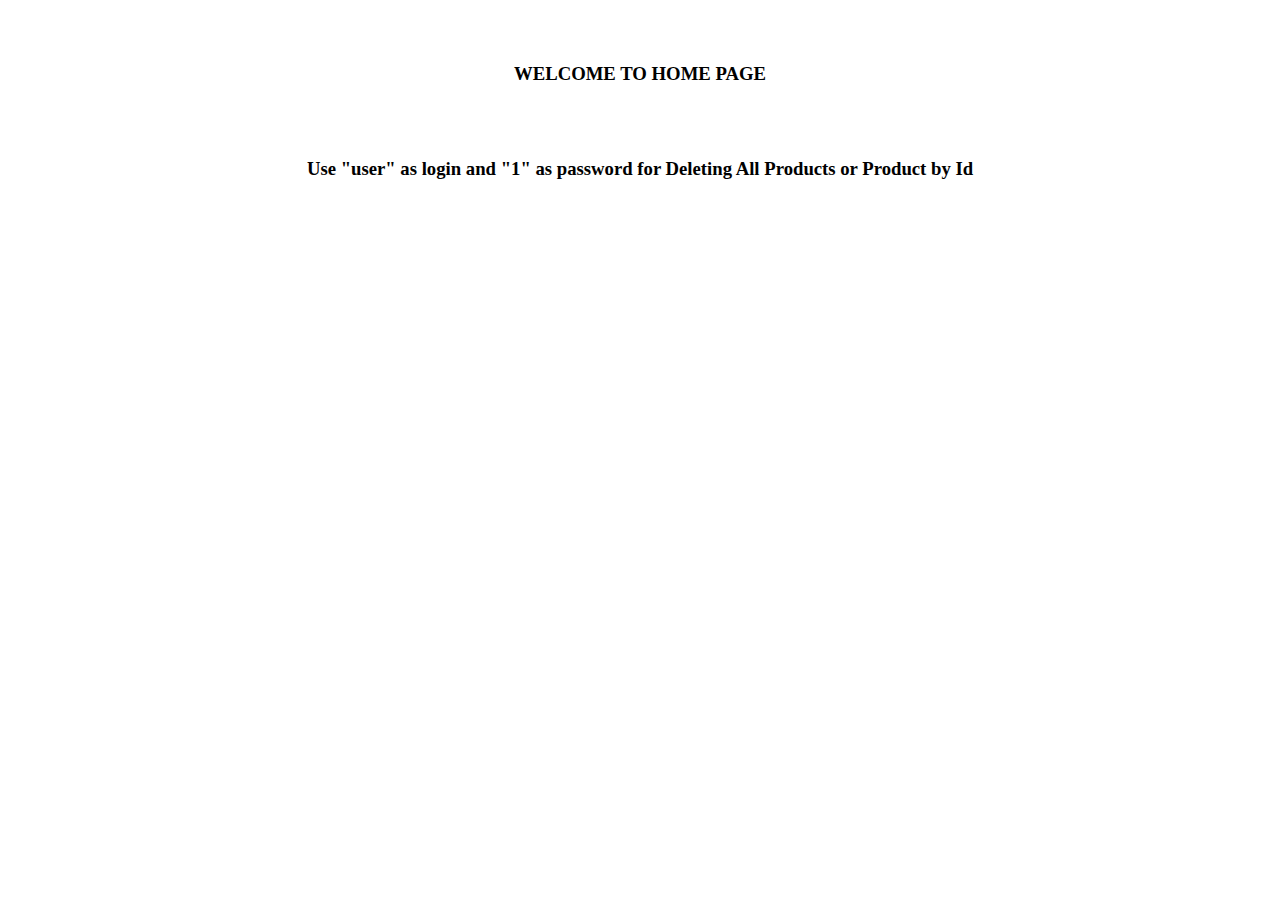
<file: src/main/resources/templates/index.html>
<!DOCTYPE html>
<html xmlns:th="http://www.thymeleaf.org" lang="en">
<head>
    <meta charset="UTF-8">
    <title>Home Page</title>
    <link th:href="@{/style.css}" rel="stylesheet" type="text/css">
</head>
<body>
<center>
    <div th:replace="header"></div>

    </br>
    </br>

    <div th:style="'color: #228b22'">
        <h3> WELCOME TO HOME PAGE</h3>
    </div>

    </br>
    </br>
    <h3> Use "user" as login and "1" as password for Deleting All Products or Product by Id</h3>

</center>

</br></br></br></br></br></br></br></br></br></br></br></br></br></br></br></br></br></br></br></br></br>
<div id="footer" th:insert="~{fragments/footer :: footer}"></div>
</body>
</html>
</file>
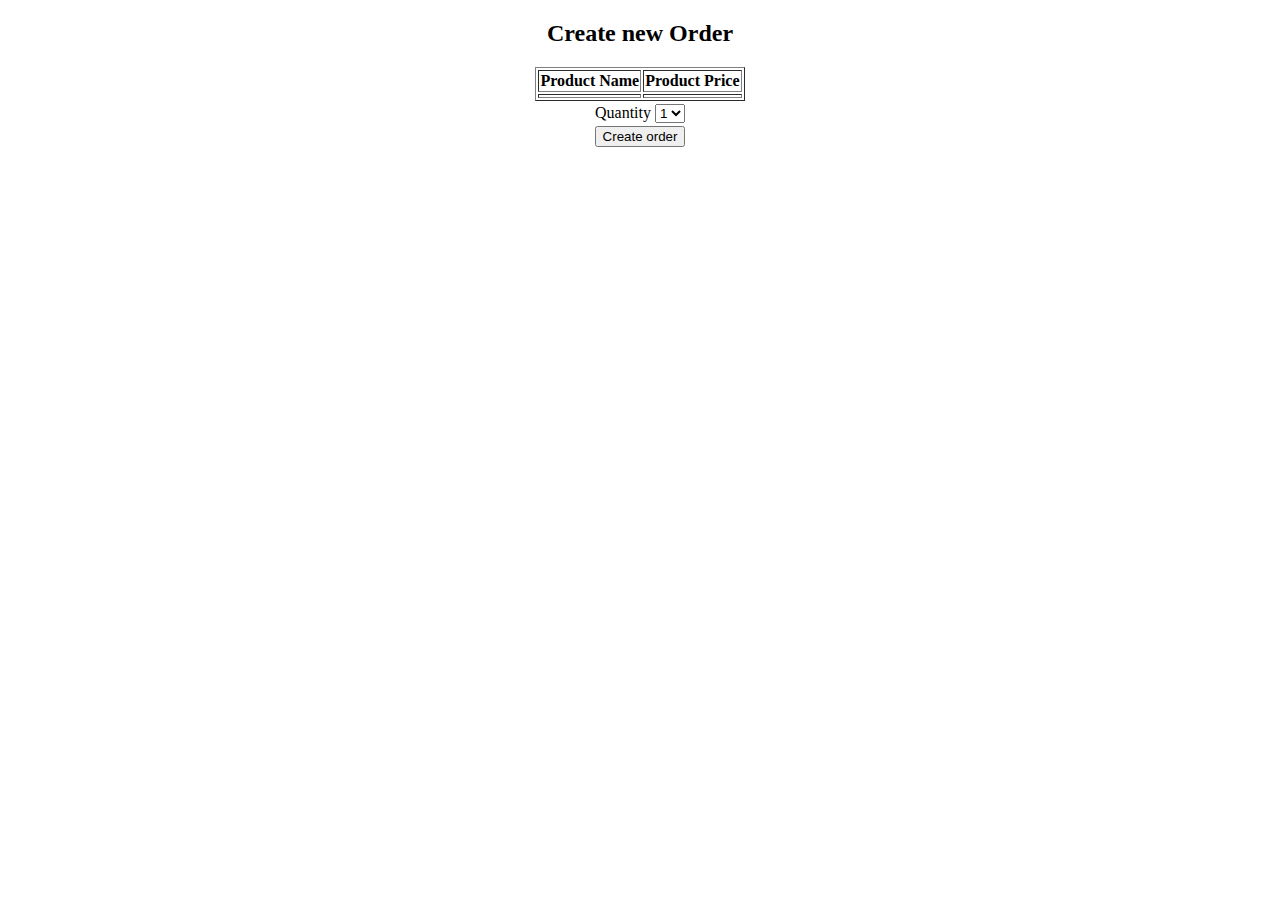
<file: src/main/resources/templates/create-order.html>
<!DOCTYPE html>
<html xmlns:th="http://www.thymeleaf.org" lang="en">
<head>
    <meta charset="UTF-8">
    <title>Create new Order</title>
    <link th:href="@{/style.css}" rel="stylesheet" type="text/css">
</head>
<body>
<center>
    <div th:replace="header"></div>
    <h2>Create new Order</h2>
    <form th:action="@{/create-order/add/{product_id}(product_id=${product.id})}" th:object="${orderitem}"
          method="post">
        <table border="1">
            <tr>
                <th>Product Name</th>
                <th>Product Price</th>
            </tr>
            <tr th:each="product, iStat: ${product}">
                <td>
                    <a th:text="${product.name}"/>
                </td>
                <td>
                    <a th:text="${product.price}"/>
                </td>
            </tr>

            <table>

                <tr>
                    <td>
                        <label for="quantity">Quantity</label>
                    </td>
                    <td>
                        <select th:field="*{quantity}" id="quantity">
                            <option value="1" selected="selected">1</option>
                            <option value="2">2</option>
                            <option value="3">3</option>
                            <option value="4">4</option>
                            <option value="5">5</option>
                            <option value="6">6</option>
                            <option value="7">7</option>
                        </select>
                    </td>
                </tr>

            </table>

            <tr>
                <td colspan="2">
                    <input type="submit" value="Create order"/>
                </td>
            </tr>

        </table>
    </form>

    </br></br></br></br></br></br></br></br></br></br></br></br></br></br></br></br></br></br></br></br></br>
    <div id="footer" th:insert="~{fragments/footer :: footer}"></div>
</center>
</body>

</html>
</file>
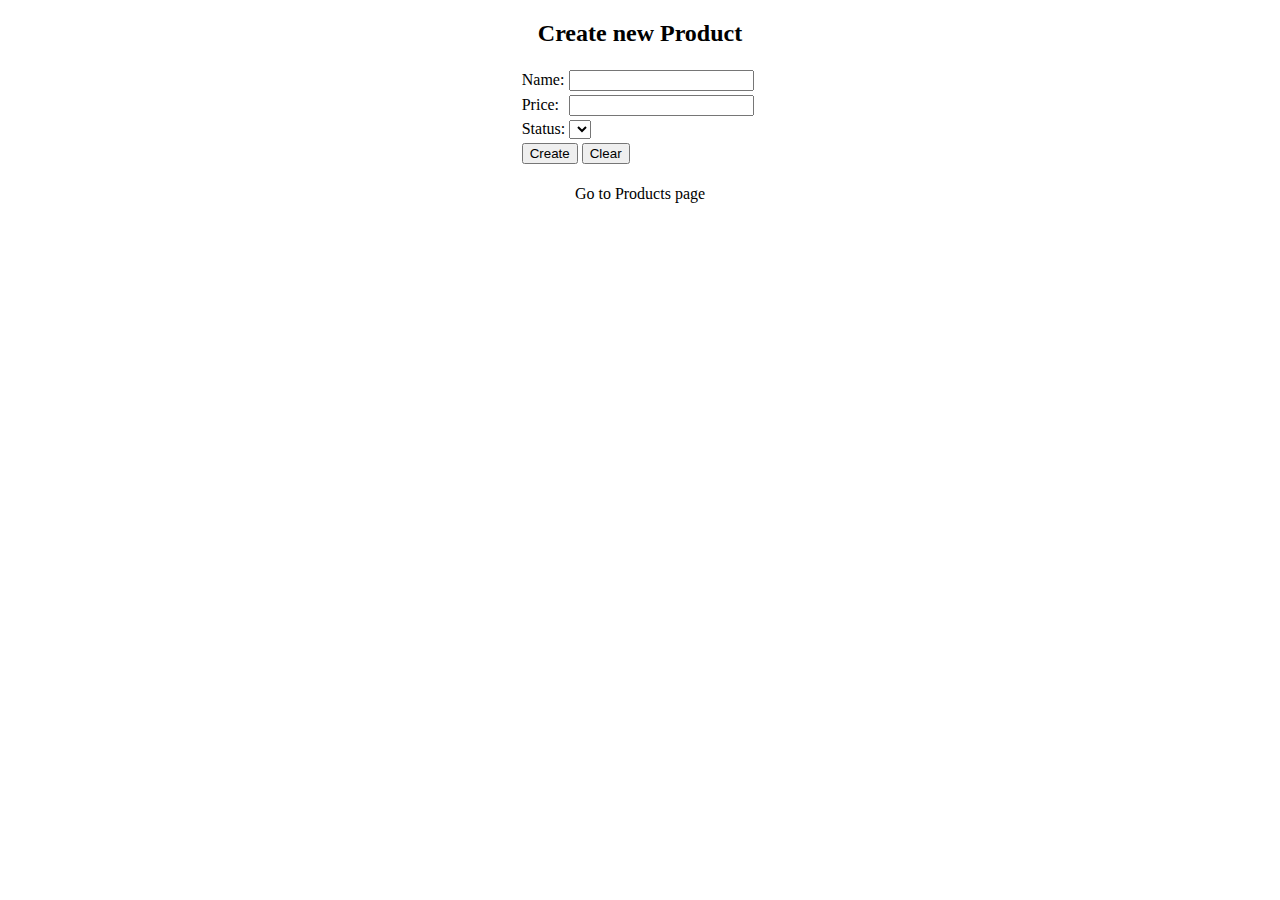
<file: src/main/resources/templates/create-product.html>
<!DOCTYPE html>
<html xmlns:th="http://www.thymeleaf.org" lang="en">
<head>
    <meta charset="UTF-8">
    <title>Create new Product</title>
    <link th:href="@{/style.css}" rel="stylesheet" type="text/css">
</head>
<body>
<center>
    <div th:replace="header"></div>
    <h2>Create new Product</h2>
    <form th:action="@{/products}" th:object="${product}" method="post">
        <table>
            <tr>
                <td>
                    <label for="name">Name:</label>
                </td>
                <td>
                    <input type="text" th:field="*{name}" id="name"/>
                </td>
                <td th:style="'color: #ff6347'">
                    <span th:if="${#fields.hasErrors('name')}" th:errors="*{name}"></span>
                </td>
            </tr>

            <tr>
                <td>
                    <label for="price">Price:</label>
                </td>
                <td>
                    <input type="text" th:field="*{price}" id="price"/>
                </td>
                <td th:style="'color: #ff6347'">
                    <span th:if="${#fields.hasErrors('price')}" th:errors="*{price}"></span>
                </td>
            </tr>

            <tr>
                <td>
                    <label for="status">Status:</label>
                </td>
                <td>
                    <select name="status">
                        <option th:each="status : ${T(com.hybris.ciklum.model.Product.ProductsStatus).values()}"
                                th:value="${status}"
                                th:text="${status}">
                        </option>
                    </select>
                </td>
            </tr>

            <tr>
                <td colspan="2">
                    <input type="submit" value="Create"/>
                    <input type="reset" value="Clear"/>
                </td>
            </tr>
        </table>
    </form>
    <br>
    <a th:href="@{/products}">Go to Products page</a>

    </br></br></br></br></br></br></br></br></br></br></br></br></br></br></br></br></br></br></br></br></br>
    <div id="footer" th:insert="~{fragments/footer :: footer}"></div>
</center>
</body>
</html>
</file>
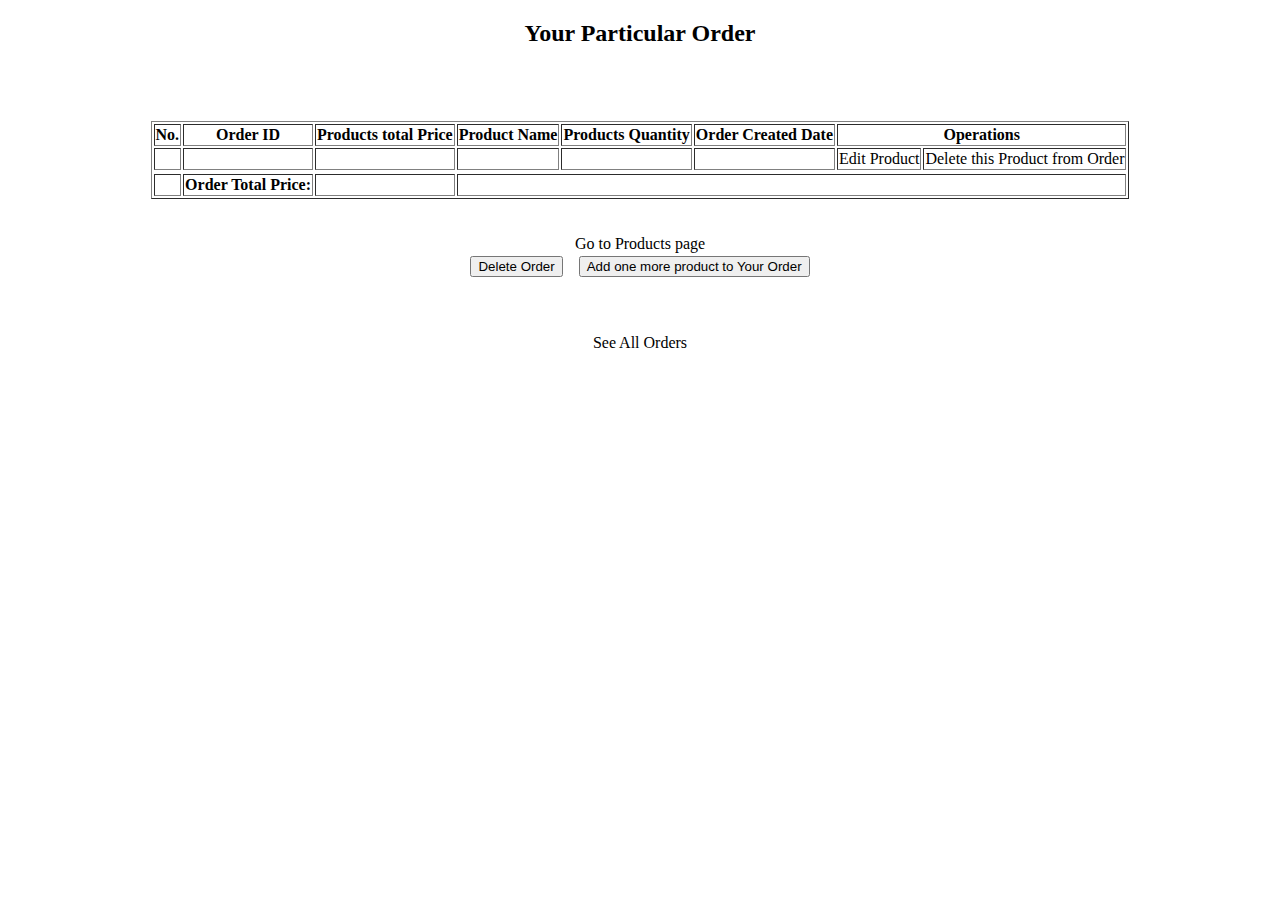
<file: src/main/resources/templates/order-items.html>
<!DOCTYPE html>
<html xmlns:th="http://www.thymeleaf.org" lang="en">
<head>
    <meta charset="UTF-8">
    <title>Particular Order</title>
    <link th:href="@{/style.css}" rel="stylesheet" type="text/css">
</head>
<body>
<center>
    <div th:replace="header"></div>
    <h2>Your Particular Order</h2>
    <br>
    <table border="1">
        <tr>
            <th>No.</th>
            <th>Order ID</th>
            <th>Products total Price</th>
            <th>Product Name</th>
            <th>Products Quantity</th>
            <th>Order Created Date</th>
            <th colspan="2">Operations</th>
        </tr>
        <tr th:each="orderItem, iStat: ${orderItems}">
            <td th:text="${iStat.index + 1}"/>
            <td th:text="${orderItem.order.getId()}"/>
            <td th:text="${orderItem.product.getPrice()} * ${orderItem.quantity}"/>
            <td th:text="${orderItem.product.getName()}"/>
            <td th:text="${orderItem.quantity}"/>
            <td th:text="${orderItem.order.getCreatedAt()}"/>
            <td>
                <a th:href="@{|/orders/${orderItem.order.id}/edit/${orderItem.product.id}/view|}">Edit Product</a>
            </td>

            <td>
                <a th:href="@{|/orders/${orderItem.id}/delete/${orderItem.order.id}/view/${orderItem.product.id}|}">Delete
                    this Product from Order</a>
            </td>
        </tr>

        <tr>
        </tr>
        <tr>
            <th></th>
            <th>Order Total Price:</th>
            <th th:text="${totalPrice}"/>
            </th>
            <th colspan="7"/>
            </th>
        </tr>

        </br>
        </br>

    </table>

    </br>
    </br>

    <table border="0">
        <div action="#" th:if="${orderItem}">
            <tr>

                <th th:style="'background-color: #ff6347'">
                    <form action="#" th:action="@{|/order/delete/${orderItem.getOrder().id}|}" th:object="${orderItem}"
                          method="get">
                        <input type="submit" value="Delete Order">
                    </form>
                </th>

                <th></th>
                <th></th>
                <th></th>

                <th th:style="'background-color: #228b22'">
                    <form action="#" th:action="@{|/order/${orderItem.order.id}/add/${orderItem.product.id}|}"
                          th:object="${orderItem}" method="get">
                        <input type="submit" value="Add one more product to Your Order">
                    </form>
                </th>

            </tr>
        </div>
        <div  th:unless="${orderItem}">
            <a th:href="@{/products}">Go to Products page</a>
        </div>

    </table>


    </br>
    </br>
    </br>
    <a th:href="@{/orders}">See All Orders</a>

    </br></br></br></br></br></br></br></br></br></br></br></br></br></br></br></br></br></br></br></br></br>
    <div id="footer" th:insert="~{fragments/footer :: footer}"></div>
</center>
</body>
</html>
</file>
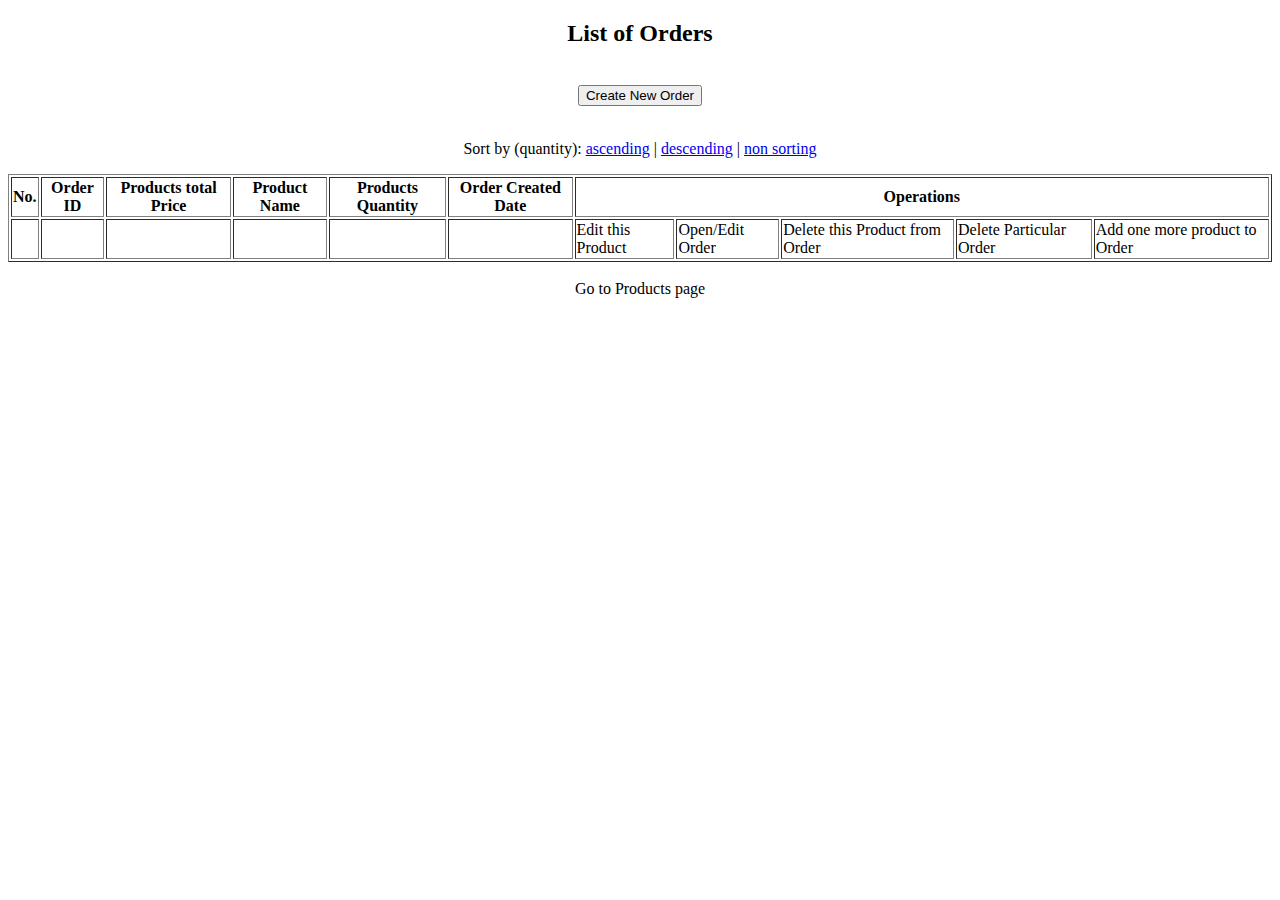
<file: src/main/resources/templates/orders.html>
<!DOCTYPE html>
<html xmlns:th="http://www.thymeleaf.org" lang="en">
<head>
    <meta charset="UTF-8">
    <title>List of Orders</title>
    <link th:href="@{/style.css}" rel="stylesheet" type="text/css">
</head>
<body>
<center>
    <div th:replace="header"></div>
    <h2>List of Orders</h2>
    <br>
    <form action="#" th:action="@{/products}" method="get">
        <input type="submit" value="Create New Order">
    </form>
    <br>
    <p>Sort by (quantity): <a href="/orders/sort=asc">ascending</a> | <a href="/orders/sort=desc">descending</a> | <a
            href="/orders">non sorting</a></p>
    <table border="1">
        <tr>
            <th>No.</th>
            <th>Order ID</th>
            <th>Products total Price</th>
            <th>Product Name</th>
            <th>Products Quantity</th>
            <th>Order Created Date</th>
            <th colspan="5">Operations</th>
        </tr>
        <tr th:each="orderItem, iStat: ${orders}">
            <td th:text="${iStat.index + 1}"/>
            <td th:text="${orderItem.order.getId()}"/>
            <td th:text="${orderItem.product.getPrice()} * ${orderItem.quantity}"/>
            <td th:text="${orderItem.product.getName()}"/>
            <td th:text="${orderItem.quantity}"/>
            <td th:text="${orderItem.order.getCreatedAt()}"/>

            <td>
                <a th:href="@{|/orders/${orderItem.order.id}/edit/${orderItem.product.id}|}">Edit this Product</a>
            </td>

            <td>
                <a th:href="@{|/orders/${orderItem.order.id}|}">Open/Edit Order</a>
            </td>

            <td>
                <a th:href="@{|/orders/delete/${orderItem.id}|}">Delete this Product from Order</a>
            </td>

            <td>
                <a th:href="@{|/orders/${orderItem.id}/delete/${orderItem.order.id}|}">Delete Particular Order</a>
            </td>
            <td>
                <a th:href="@{|/order/${orderItem.order.id}/add/${orderItem.product.id}|}">Add one more product to Order</a>
            </td>
        </tr>



    </table>
    <br>
    <a th:href="@{/products}">Go to Products page</a>

    </br></br></br></br></br></br></br></br></br></br></br></br></br></br></br></br></br></br></br></br></br>
    <div id="footer" th:insert="~{fragments/footer :: footer}"></div>
</center>
</body>
</html>
</file>
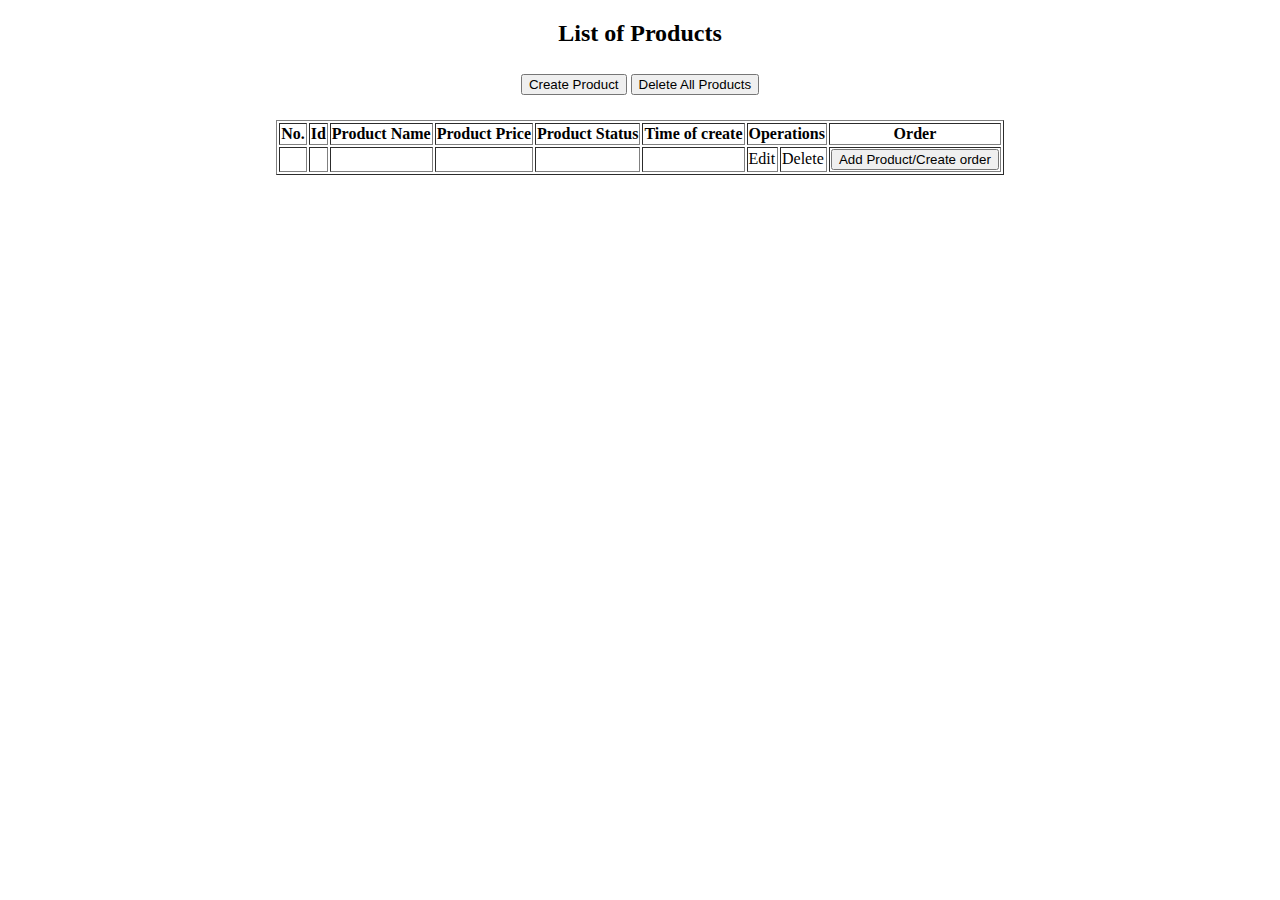
<file: src/main/resources/templates/products.html>
<!DOCTYPE html>
<html xmlns:th="http://www.thymeleaf.org" lang="en">
<head>
    <meta charset="UTF-8">
    <title>List of Products</title>
    <link th:href="@{/style.css}" rel="stylesheet" type="text/css">
</head>
<body>
<center>
    <div th:replace="header"></div>
    <h2>List of Products</h2>

    <table>
        <tr></tr>
        <tr></tr>
        <tr>
            <td>
                <form action="#" th:action="@{/create-product}" method="get">
                    <input type="submit" value="Create Product">
                </form>
            </td>
            <td>
                <form action="#" th:action="@{/products/delete/all}" method="get">
                    <input type="submit" value="Delete All Products">
                </form>
            </td>
        </tr>
        <tr></tr>
        <tr></tr>
    </table>

    <br>
    <table border="1">
        <tr>
            <th>No.</th>
            <th>Id</th>
            <th>Product Name</th>
            <th>Product Price</th>
            <th>Product Status</th>
            <th>Time of create</th>
            <th colspan="2">Operations</th>
            <th>Order</th>
        </tr>
        <tr th:each="product, iStat: ${products}">
            <td th:text="${iStat.index + 1}"/>
            <td th:text="${product.id}"/>
            <td>
                <a th:href="@{|/products/${product.id}|}" th:text="${product.name}"/>
            </td>
            <td>
                <a th:text="${product.price}"/>
            </td>
            <td>
                <a th:text="${product.getStatus()}"/>
            </td>
            <td>
                <a th:text="${product.getCreatedAt()}"/>
            </td>

            <td>
                <a th:href="@{|/products/edit/${product.id}|}">Edit</a>
            </td>
            <td>
                <a th:href="@{|/products/delete/${product.id}|}">Delete</a>
            </td>
            <td>
                <form action="#" th:action="@{/create-order/add/{product_id}(product_id=${product.id})}" method="get">
                    <input type="submit" value="Add Product/Create order">
                </form>
            </td>
        </tr>
    </table>

    </br></br></br></br></br></br></br></br></br></br></br></br></br></br></br></br></br></br></br></br></br>
    <div id="footer" th:insert="~{fragments/footer :: footer}"></div>
</center>
</body>
</html>
</file>
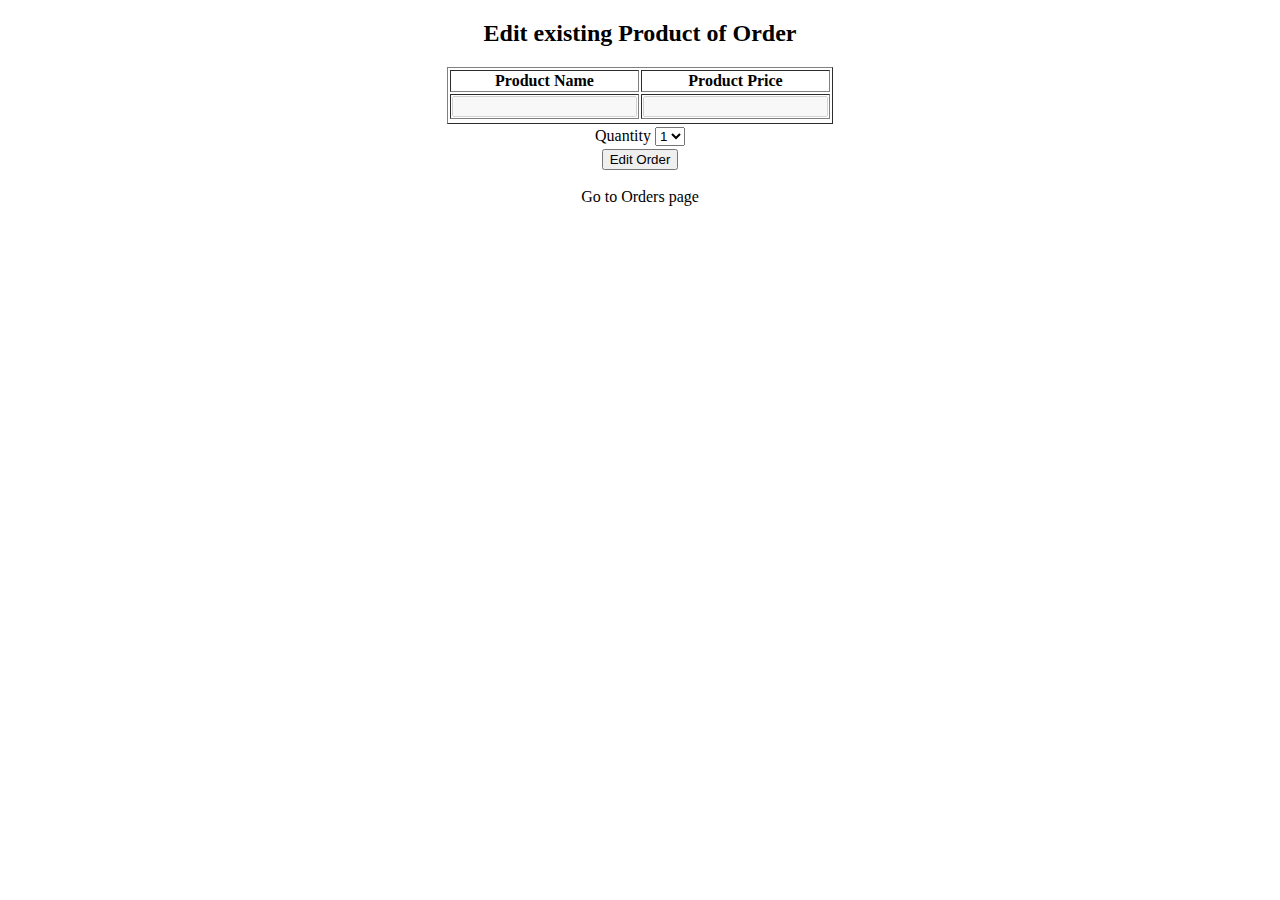
<file: src/main/resources/templates/update-order.html>
<!DOCTYPE html>
<html xmlns:th="http://www.thymeleaf.org" lang="en">
<head>
    <meta charset="UTF-8">
    <title>Edit existing Order</title>
    <link th:href="@{/style.css}" rel="stylesheet" type="text/css">
</head>
<body>
<center>
    <div th:replace="header"></div>
    <h2>Edit existing Product of Order</h2>
    <form th:object="${orderItem}" method="post">
        <table border="1">
            <tr>
                <th>Product Name</th>
                <th>Product Price</th>
            </tr>
            <tr th:each="orderItem, iStat: ${orderItem}">
                <td>
                    <input type="text" th:field="*{product.name}" id="name" th:value="*{product.name}" disabled/>
                </td>

                <td>
                    <input type="text" th:field="*{product.price}" id="price" th:value="*{product.price}" disabled/>
                </td>
            <tr>

            </tr>

            <table>

                <tr>
                    <td>
                        <label for="quantity">Quantity</label>
                    </td>
                    <td>
                        <select th:field="*{quantity}" id="quantity">
                            <option value="1" selected="selected">1</option>
                            <option value="2">2</option>
                            <option value="3">3</option>
                            <option value="4">4</option>
                            <option value="5">5</option>
                            <option value="6">6</option>
                            <option value="7">7</option>
                        </select>
                    </td>
                </tr>

            </table>

            <tr>
                <td colspan="2">
                    <input type="submit" value="Edit Order"/>
                </td>
            </tr>

        </table>
        <input type="hidden" name="name" th:value="*{product.name}">
        <input type="hidden" name="price" th:value="*{product.price}">
    </form>
    <br>
    <a th:href="@{/orders}">Go to Orders page</a>

    </br></br></br></br></br></br></br></br></br></br></br></br></br></br></br></br></br></br></br></br></br>
    <div id="footer" th:insert="~{fragments/footer :: footer}"></div>
</center>
</body>
</html>
</file>
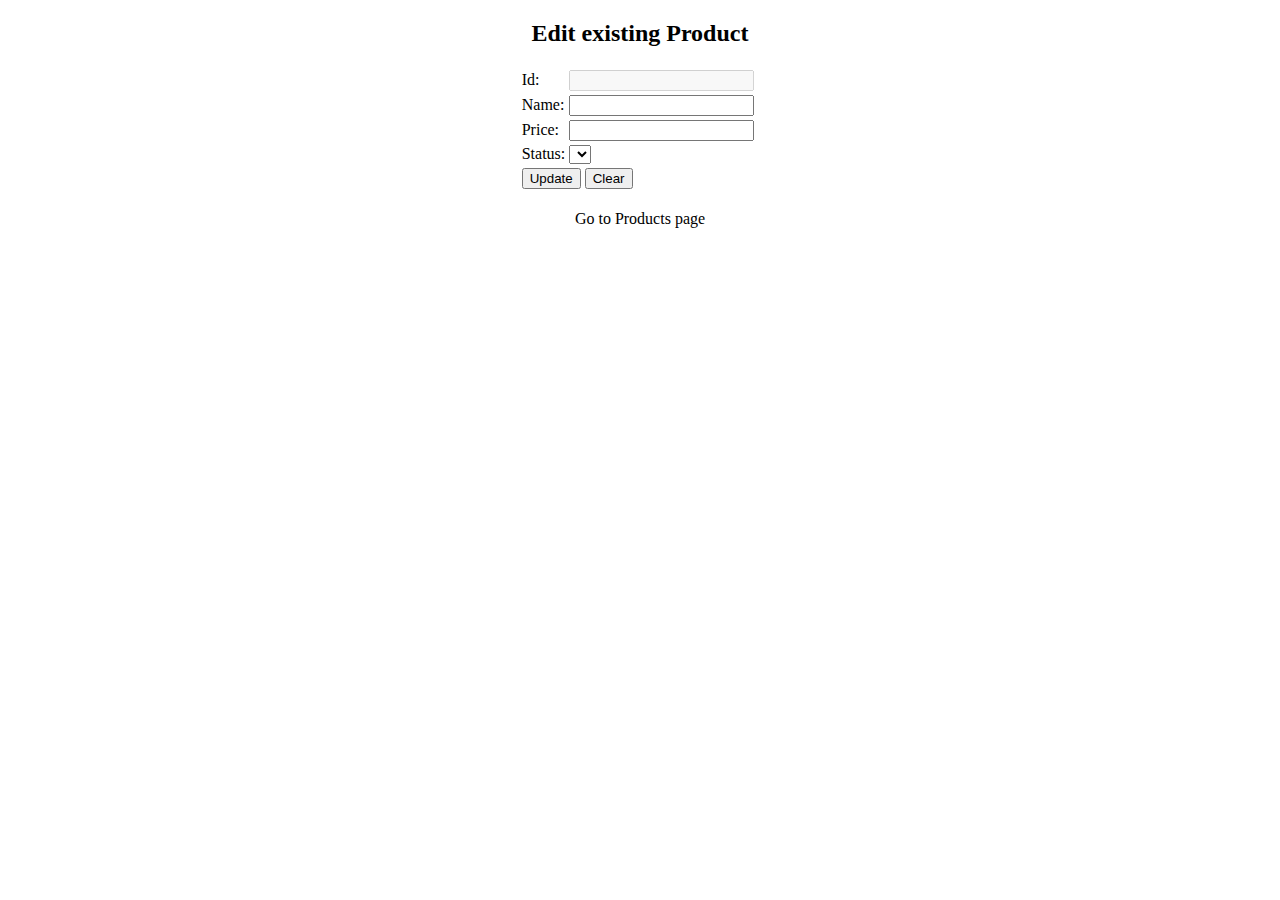
<file: src/main/resources/templates/update-product.html>
<!DOCTYPE html>
<html xmlns:th="http://www.thymeleaf.org" lang="en">
<head>
    <meta charset="UTF-8">
    <title>Edit existing Product</title>
    <link th:href="@{/style.css}" rel="stylesheet" type="text/css">
</head>
<body>
<center>
    <div th:replace="header"></div>
    <h2>Edit existing Product</h2>
    <form th:object="${product}" method="post">
        <table>
            <tr>
                <td>
                    <label for="id">Id:</label>
                </td>
                <td>
                    <input type="text" th:field="*{id}" id="id" th:value="*{id}" disabled/>
                </td>
            </tr>

            <tr>
                <td>
                    <label for="name">Name:</label>
                </td>
                <td>
                    <input type="text" th:field="*{name}" id="name" th:value="*{name}"/>
                </td>
                <td>
                    <span th:if="${#fields.hasErrors('name')}" th:errors="*{name}"></span>
                </td>
            </tr>

            <tr>
                <td>
                    <label for="price">Price:</label>
                </td>
                <td>
                    <input type="text" th:field="*{price}" id="price" th:value="*{price}"/>
                </td>
                <td>
                    <span th:if="${#fields.hasErrors('price')}" th:errors="*{price}"></span>
                </td>
            </tr>

            <tr>
                <td>
                    <label for="status">Status:</label>
                </td>
                <td>

                    <select th:field="*{status}">
                        <option th:each="status : ${T(com.hybris.ciklum.model.Product.ProductsStatus).values()}"
                                th:value="${status}"
                                th:text="${status}"
                                th:selected="${status}">
                        </option>
                    </select>
                </td>
            </tr>

            <tr>
                <td colspan="2">
                    <input type="submit" value="Update"/>
                    <input type="reset" value="Clear"/>
                </td>
            </tr>
        </table>
        <input type="hidden" name="id" th:value="*{id}">
    </form>
    <br>
    <a th:href="@{/products}">Go to Products page</a>

    </br></br></br></br></br></br></br></br></br></br></br></br></br></br></br></br></br></br></br></br></br>
    <div id="footer" th:insert="~{fragments/footer :: footer}"></div>
</center>
</body>
</html>
</file>
